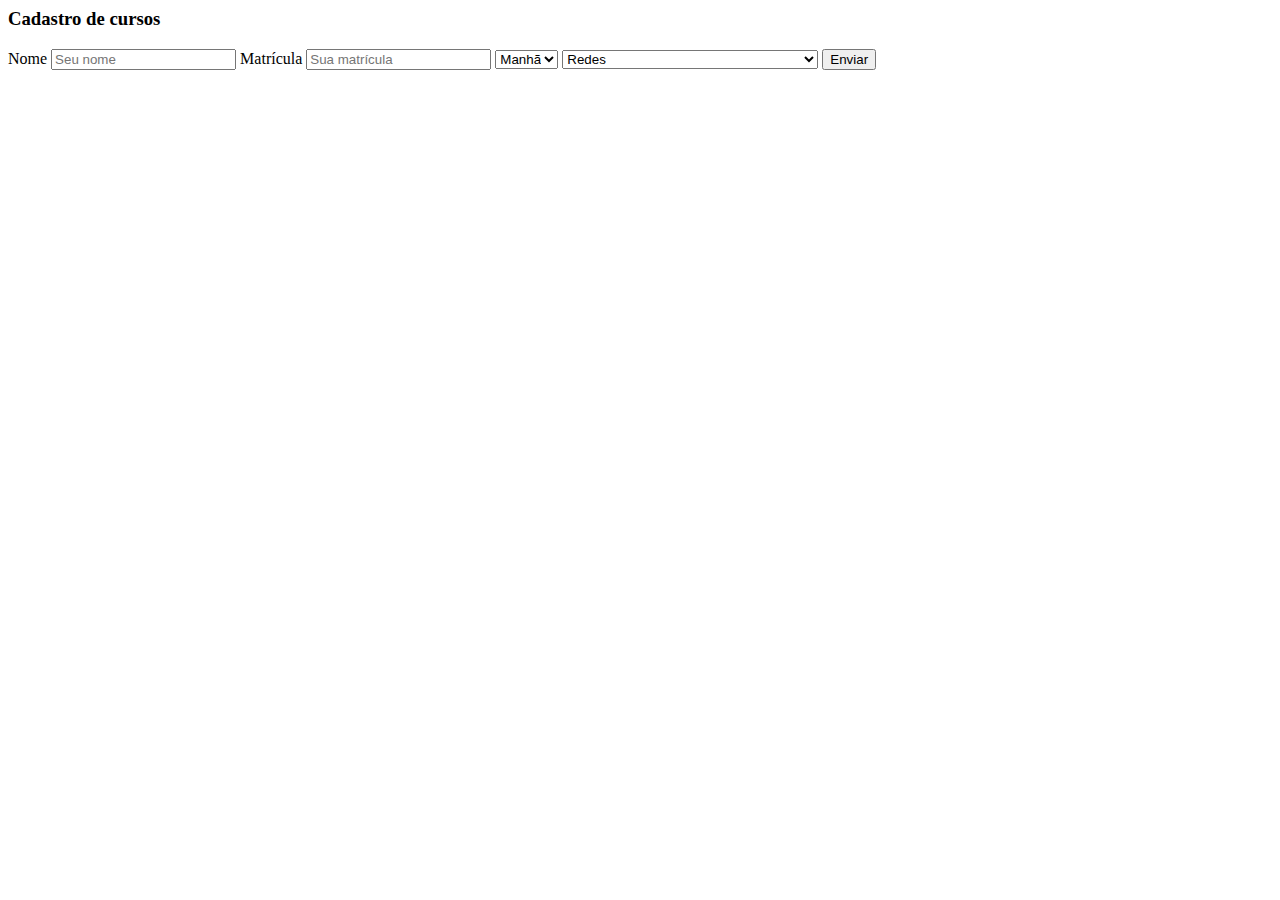
<file: Javascript/ex_aula/html.html>
<html>
<style>
</style>

<body>
  <h3>
    Cadastro de cursos
  </h3>

  <div>
    <form>

      <label for="fname">Nome</label>
      <input type="text" id="fname" name="nome" placeholder="Seu nome" required>

      <label for="matricula">Matrícula</label>
      <input type="text" id="matricula" name="matricula" placeholder="Sua matrícula" pattern="[0-9]+$" required>

      <select name="turno" id="turno" required>
        <option value="manha">Manhã</option>
        <option value="tarde">Tarde</option>
        <option value="noite">Noite</option>
      </select>

      <select name="curso" id="curso" required>
        <option value="redes">Redes</option>
        <option value="engcom">Engenharia da computação</option>
        <option value="cc">Ciencia da computação</option>
        <option value="ads">Análise e desenvolvimento de sistemas</option>
      </select>

      <button id="submit">Enviar</button>
    </form>
  </div>

</body>

</html>
</file>
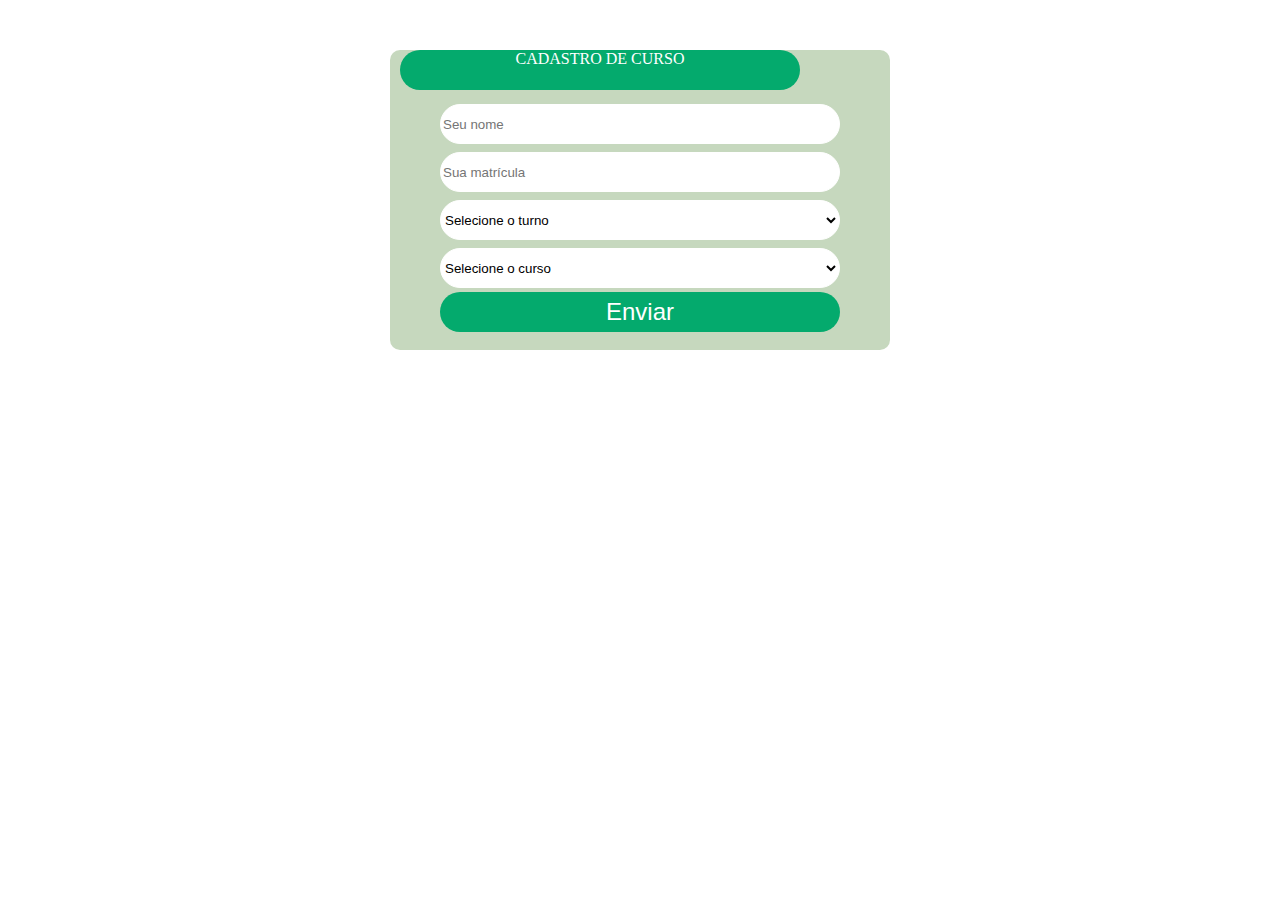
<file: Javascript/ex_aula/main.html>
<!DOCTYPE html>
<html lang="PT-br">

<head>
    <meta charset="UTF-8">
    <title>Cadastro de Cursos</title>
    <link rel="stylesheet" type="text/css" href="stiles.css" />

</head>



<body>
    <form id="formulario">

        <div id="cad">
            <label for="cadastro">CADASTRO DE CURSO</label>
        </div>
        <input class="rect" type="text" id="fname" name="nome" placeholder="Seu nome" required>

        <input class="rect" type="text" id="matricula" name="matricula" placeholder="Sua matrícula" pattern="[0-9]+$"
            required>

        <select class="rect" name="turno" id="turno" required>
            <option value="" disabled selected>Selecione o turno</option>
            <option value="manha">Manhã</option>
            <option value="tarde">Tarde</option>
            <option value="noite">Noite</option>
        </select>

        <select class="rect" name="curso" id="curso" title="ola" required>
            <option value="" disabled selected>Selecione o curso</option>
            <option value="redes">Redes</option>
            <option value="engcom">Engenharia da computação</option>
            <option value="cc">Ciencia da computação</option>
            <option value="ads">Análise e desenvolvimento de sistemas</option>
        </select><br>

        <button class="button">Enviar</button>

    </form>
</body>

</html>
</file>
<file: Javascript/ex_aula/stiles.css>
#cad
{
    margin: 10px;
    background-color: #ffffff;
    width: 400px;
    height: 40px;
    cursor: pointer;
    outline: none;
    color: #fff;
    border-radius: 30px;
    background-color: #04AA6D
    
}
#formulario
{
    text-align: center;
    margin: 0 auto;
	width: 40%;
    align-items: center;
    
    position: relative; 
    margin:50px auto;
    background: #c6d8be;
    border-radius: 10px;

    width: 500px;
    height: 300px;
}

.rect
{
    width: 400px;
    height: 40px;

    background: #ffffff;
    border: 1px solid #ffffff;
    box-sizing: border-box;
    border-radius: 30px;
    margin: 4px;
}

.button {
    width: 400px;
    height: 40px;
    font-size: 24px;
    text-align: center;
    cursor: pointer;
    outline: none;
    color: #fff;
    background-color: #04AA6D;
    border: none;
    border-radius: 30px;
  }
  
.button:hover {background-color: #3e8e41}

.button:active {
  background-color: #3e8e41;
}
</file>
